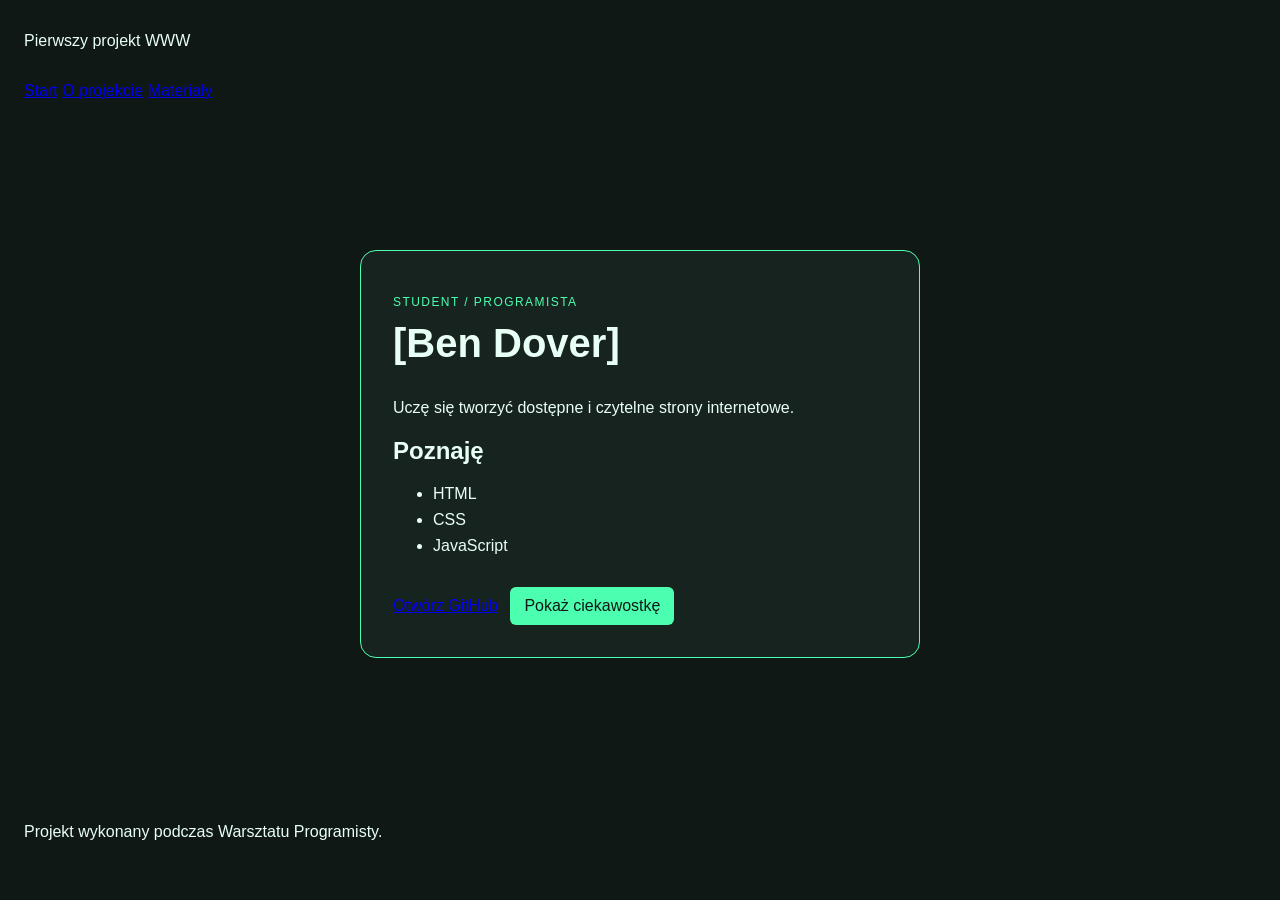
<file: index.html>
<!DOCTYPE html>
<html lang="pl">
<head>
    <meta charset="UTF-8">
    <meta name="viewport" content="width=device-width, initial-scale=1">
    <title>Wizytówka programisty</title>
    <link rel="stylesheet" href="styles.css">
</head>
<body>
<header>
    <p>Pierwszy projekt WWW</p>
    <nav aria-label="Główna nawigacja">
        <a href="index.html">Start</a>
        <a href="about.html">O projekcie</a>
        <a href="resources.html">Materiały</a>
    </nav>
</header>

<main>
    <article class="card">
        <p class="eyebrow">STUDENT / PROGRAMISTA</p>
        <h1>[Ben Dover]</h1>
        <p id="bio">Uczę się tworzyć dostępne i czytelne strony internetowe.</p>

        <section aria-labelledby="skills-title">
            <h2 id="skills-title">Poznaję</h2>
            <ul>
                <li>HTML</li>
                <li>CSS</li>
                <li>JavaScript</li>
            </ul>
        </section>

        <a href="https://github.com/s37409-prog">Otwórz GitHub</a>
        <button id="fact-button" type="button">Pokaż ciekawostkę</button>
    </article>
</main>

<footer>
    <p>Projekt wykonany podczas Warsztatu Programisty.</p>
</footer>
<script src="script.js"></script>
</body>
</html>
</file>
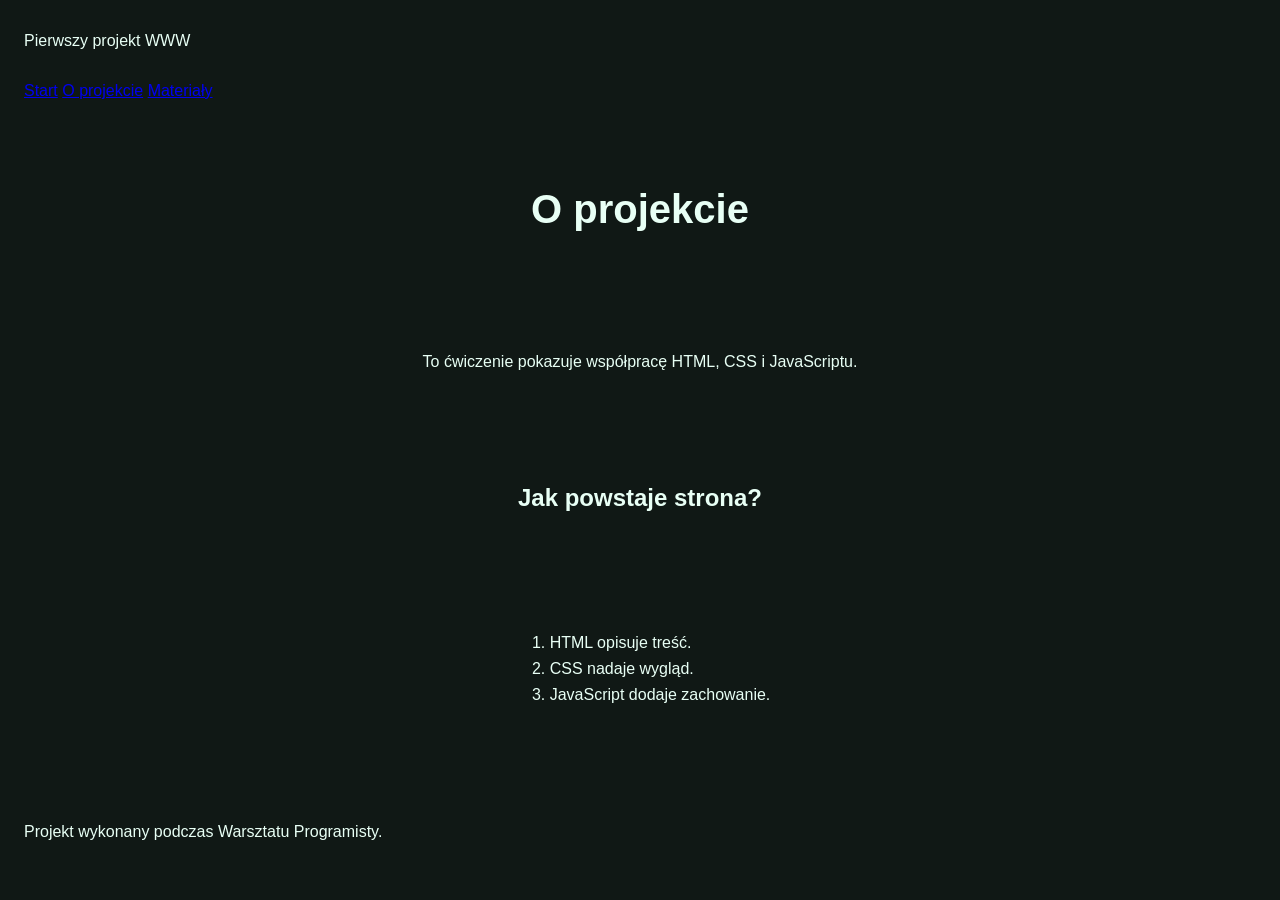
<file: about.html>
<!DOCTYPE html>
<html lang="en">
<head>
    <meta charset="UTF-8">
    <title>About</title>
    <link rel="stylesheet" href="styles.css">
</head>
<body>
<header>
    <p>Pierwszy projekt WWW</p>
    <nav aria-label="Główna nawigacja">
        <a href="index.html">Start</a>
        <a href="about.html">O projekcie</a>
        <a href="resources.html">Materiały</a>
    </nav>
</header>
<main>
    <h1>O projekcie</h1>
    <p>To ćwiczenie pokazuje współpracę HTML, CSS i JavaScriptu.</p>

    <h2>Jak powstaje strona?</h2>
    <ol>
        <li>HTML opisuje treść.</li>
        <li>CSS nadaje wygląd.</li>
        <li>JavaScript dodaje zachowanie.</li>
    </ol>
</main>
<footer>
    <p>Projekt wykonany podczas Warsztatu Programisty.</p>
</footer>
</body>
</html>
</file>
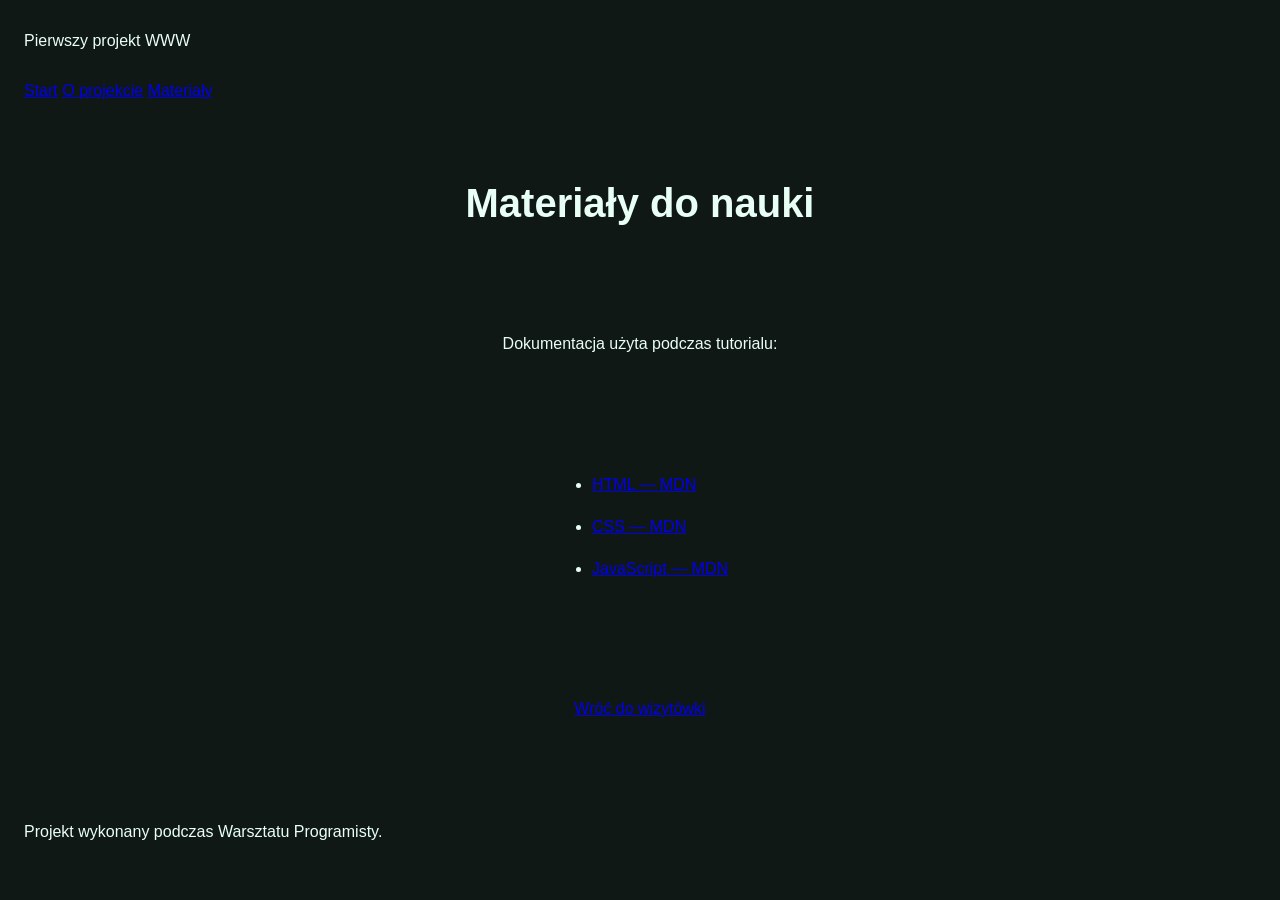
<file: resources.html>
<!DOCTYPE html>
<html lang="en">
<head>
    <meta charset="UTF-8">
    <title>Materiały</title>
    <link rel="stylesheet" href="styles.css">
</head>
<body>
<header>
    <p>Pierwszy projekt WWW</p>
    <nav aria-label="Główna nawigacja">
        <a href="index.html">Start</a>
        <a href="about.html">O projekcie</a>
        <a href="resources.html">Materiały</a>
    </nav>
</header>
<main>
    <h1>Materiały do nauki</h1>
    <p>Dokumentacja użyta podczas tutorialu:</p>
    <ul>
        <li><a href="https://developer.mozilla.org/docs/Web/HTML">HTML — MDN</a></li>
        <li><a href="https://developer.mozilla.org/docs/Web/CSS">CSS — MDN</a></li>
        <li><a href="https://developer.mozilla.org/docs/Web/JavaScript">JavaScript — MDN</a></li>
    </ul>
    <p><a href="index.html">Wróć do wizytówki</a></p>
</main>
<footer>
    <p>Projekt wykonany podczas Warsztatu Programisty.</p>
</footer>
</body>
</html>
</file>
<file: styles.css>
/* Wszystkie elementy wliczają padding i border do swojej szerokości. */
* {
    box-sizing: border-box;
}
body {
    margin: 0; /* Usuwa domyślny margines przeglądarki. */
    min-height: 100vh; /* Zapewnia wysokość co najmniej całego okna. */
    font-family: Arial, sans-serif; /* Ustawia krój pisma z zapasem. */
    color: #e8fff5; /* Ustawia podstawowy kolor tekstu. */
    background: #101815; /* Ustawia tło całej strony. */
}
header,
footer {
    padding: 16px 24px; /* Dodaje przestrzeń wewnątrz nagłówka i stopki. */
}
main {
    min-height: 75vh; /* Rezerwuje większość wysokości okna na treść. */
    display: grid; /* Włącza układ Grid. */
    place-items: center; /* Wyśrodkowuje zawartość w obu osiach. */
    padding: 24px; /* Odsuwa treść od krawędzi. */
}
/* Główny kontener wizytówki. */
.card {
    width: min(100%, 560px); /* Szerokość elastyczna, maksymalnie 560 px. */
    padding: 32px; /* Wewnętrzny odstęp od krawędzi karty. */
    border: 1px solid #4cffb0; /* Zielone obramowanie karty. */
    border-radius: 16px; /* Zaokrągla narożniki. */
    background: #17231f; /* Odróżnia kartę od tła strony. */
}
/* Mała etykieta nad głównym nagłówkiem. */
.eyebrow {
    color: #4cffb0; /* Kolor akcentu. */
    font-size: 12px; /* Zmniejsza tekst etykiety. */
    letter-spacing: 0.12em; /* Zwiększa odstępy między literami. */
}
/* Główny nagłówek strony. */
h1 {
    margin-top: 8px; /* Zmniejsza odstęp nad nagłówkiem. */
    font-size: 40px; /* Powiększa najważniejszy tekst. */
}
/* Elementy każdej listy. */
li {
    margin-block: 8px; /* Dodaje pionowy odstęp między elementami. */
}
/* Wspólne ustawienia linku i przycisku. */
a,
button {
    display: inline-block; /* Pozwala stosować marginesy jak dla pudełka. */
    margin-top: 16px; /* Oddziela kontrolki od treści powyżej. */
}
/* Wygląd przycisku interakcji. */
button {
    margin-left: 8px; /* Oddziela przycisk od linku. */
    padding: 10px 14px; /* Powiększa obszar przycisku. */
    border: 0; /* Usuwa domyślne obramowanie. */
    border-radius: 6px; /* Zaokrągla narożniki przycisku. */
    font: inherit; /* Dziedziczy krój pisma ze strony. */
    color: #101815; /* Ustawia ciemny tekst. */
    background: #4cffb0; /* Ustawia kontrastowe tło. */
    cursor: pointer; /* Pokazuje kursor dłoni nad przyciskiem. */
}
</file>
